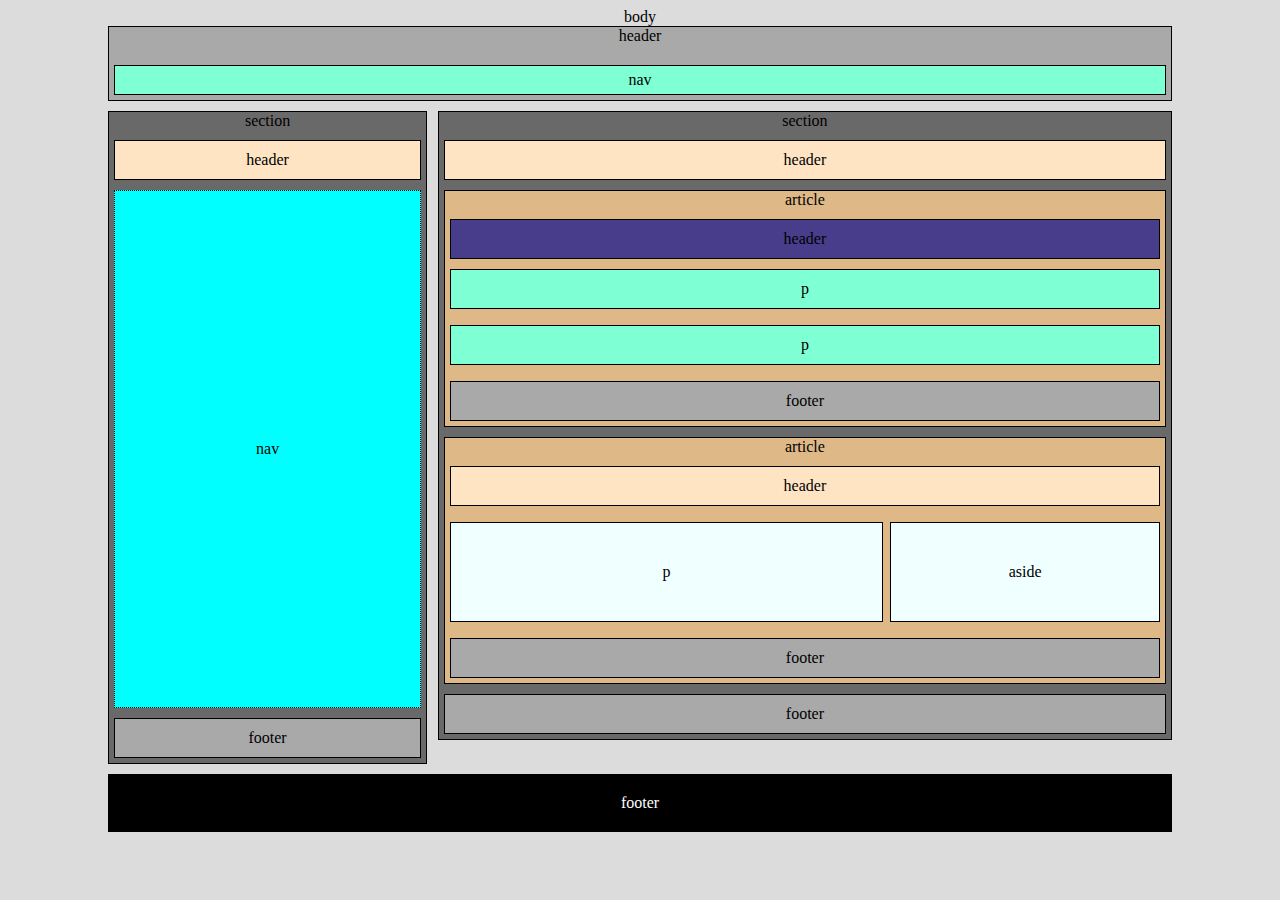
<file: src/html5/Activity1.html>
<!DOCTYPE html>
<html lang="en">
<head>
    <meta charset="UTF-8">
    <title>My First HTML Website</title>
    <link rel="stylesheet" href="main.css">
</head>
<body>
        body
        <header id="first_header" class="header">
            header
            <nav id="first_nav" draggable="true">
                nav
            </nav>
        </header>
            <section id="first_section">
                section
                <header id="second_header">
                    header
                </header>
                <nav id="second_nav">
                    nav
                </nav>
                <footer id="first_footer">
                    footer
                </footer>
            </section>
            <section id="second_section">
                section
                <header id="third_header">
                    header
                </header>
                <article id="first_article">
                    article
                    <header id="forth_header">
                        header
                    </header>
                    <p class="paragraph">p</p>
                    <p class="paragraph">p</p>
                    <footer class="footer">
                        footer
                    </footer>
                </article>
                <article id="second_article">
                    article
                    <header id="fifth_header">
                        header
                    </header>
                            <p id="paragraph">p</p>
                            <aside id="aside">aside</aside>
                    <footer id="forth_footer">
                        footer
                    </footer>
                </article>
                <footer id="fifth_footer">
                    footer
                </footer>
            </section>
        <footer id="last_footer">
            footer
        </footer>

</body>
</html>
</file>
<file: src/html5/main.css>
body{
    background-color:gainsboro;
    font-family: "Century Gothic" ;
    padding:0px 100px 0px 100px;
    text-align: center;
    //font-weight: bold;
}
#first_header{
    background-color:darkgray;
    border: 1px solid;
    text-align: center;
    padding:0px 5px 5px 5px;

}
#first_nav{
    background-color: aquamarine;
    padding:5px 10px 5px 10px;
    border:1px solid;
    margin-top: 20px;
}
#first_section{
    padding: 0px 5px 5px 5px;
    box-sizing:border-box;
    width: 30%;
    border: 1px solid;
    background-color: dimgrey;
    float: left;
    text-align: center;
    margin-top: 10px;
    margin-bottom: 10px;
}
#second_header{
    background-color: bisque;
    border: 1px solid;
    padding:10px;
    margin-top: 10px;
}
#second_nav{
    background-color: aqua;
    border: 1px dotted black;
    padding: 249px 0px 249px 0px;
    margin-top:10px;
    text-align: center;

}
#second_section{
    padding: 0px 5px 5px 5px;
    box-sizing: border-box;
    border:1px solid;
    float: right;
    width: 69%;
    margin-top: 10px;
    margin-bottom: 10px;
    text-align: center;
    background-color: dimgrey;
}
#first_footer{
    border: 1px solid;
    padding:10px;
    margin-top: 10px;
    background-color: darkgrey;

}
#third_header{
    background-color: bisque;
    border: 1px solid;
    padding:10px;
    margin-top: 10px;
}
#first_article{
    background-color: burlywood;
    border: 1px solid;
    margin-top: 10px;
    padding: 0px 5px 5px 5px;
}
#forth_header{
    border: 1px solid;
    margin-top: 10px;
    padding: 10px 0px 10px 0px;
    background-color: darkslateblue;
}
.paragraph{
    border: 1px solid;
    margin-top: 10px;
    padding: 10px 0px 10px 0px;
    background-color: aquamarine;
}
.footer{
    border: 1px solid;
    margin-top: 10px;
    padding: 10px 0px 10px 0px;
    background-color: darkgrey;
    clear: both;

}
#second_article{
    background-color: burlywood;
    border: 1px solid;
    margin-top: 10px;
    padding: 0px 5px 5px 5px;
}
#fifth_header{
    border: 1px solid;
    padding:10px;
    margin-top: 10px;
    background-color: bisque;
}
#paragraph{
    border: 1px solid;
    width: 61%;
    float: left;
    padding: 40px 0px 40px 0px;
    background-color: azure;
    box-sizing: border-box;
}
#aside{
    border: 1px solid;
    width: 38%;
    float: right;
    margin-top: 16px;
    padding: 40px 0px 40px 0px;
    background-color: azure;
    box-sizing: border-box;
}
#forth_footer{

    border: 1px solid;
    margin-top: 10px;
    padding: 10px 0px 10px 0px;
    background-color: darkgray;
    clear: both;
}
#fifth_footer{
    border: 1px solid;
    margin-top: 10px;
    padding: 10px 0px 10px 0px;
    background-color: darkgray;
    clear: both;
}
#last_footer{
    clear: both;
    border:1px black;
    padding: 20px 0px 20px 0px;
    text-align: center;
    background-color: black;
    color: white;
}
</file>
